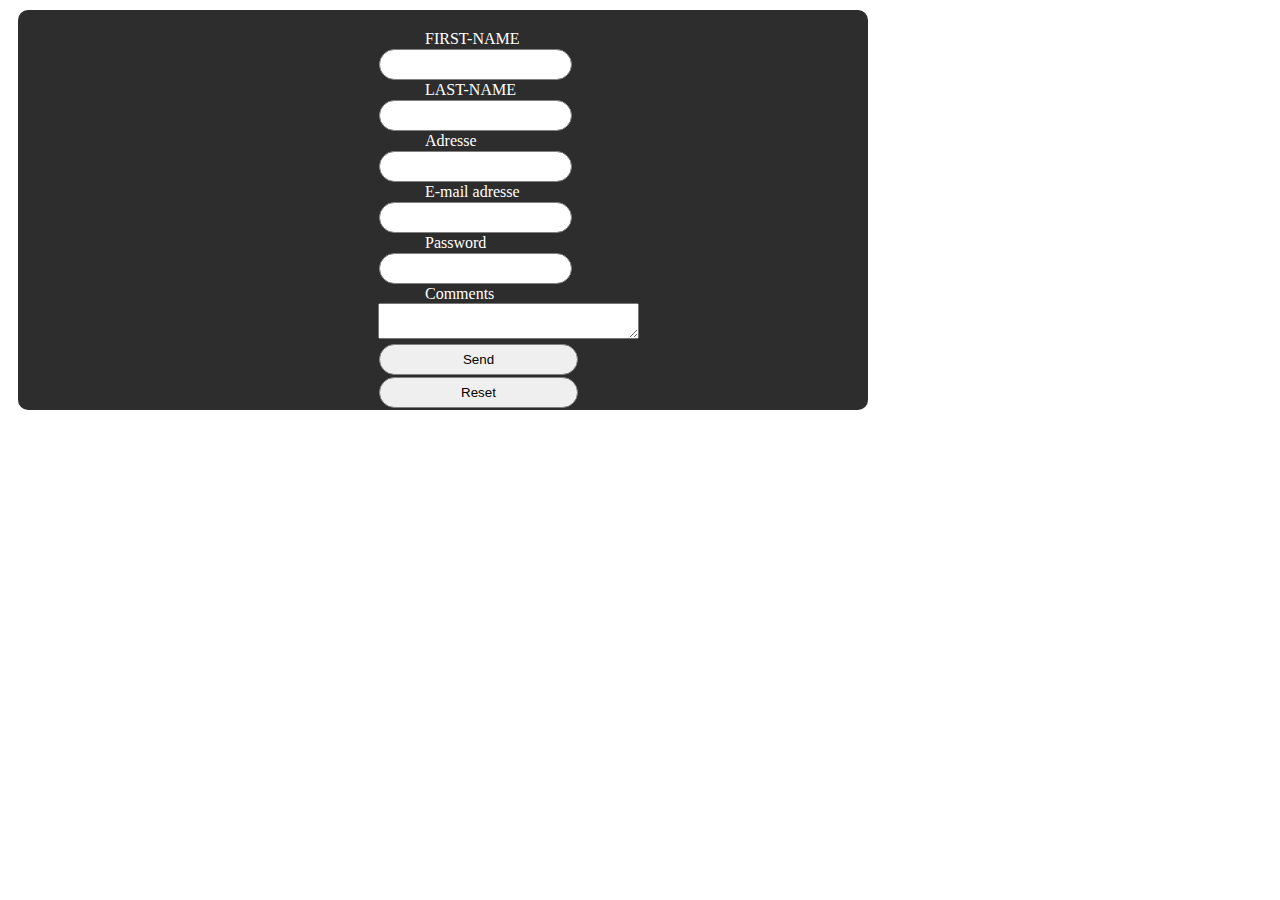
<file: index.html>
<!DOCTYPE html>
<html lang="en">
<head>
    <meta charset="UTF-8">
    <meta name="viewport" content="width=device-width, initial-scale=1.0">
    <meta http-equiv="X-UA-Compatible" content="ie=edge">
    <link rel="stylesheet" href="formulaire.css">
    
    <title>Document</title>
</head>
<body>
 <div class="formulaires">
    <form id="forma" method="POST" action="#">
        <label for="name">FIRST-NAME</label><br>
        <input class="texto" type="text" name="nom" id="name"><br>
        <label for="prenom">LAST-NAME</label><br>
        <input class="texto" type="text" name="prenom" id="prenom"><br>
        <label for="adresse">Adresse</label><br>
        <input class="texto" type="text" name="adresse" id="adresse"><br>
        <label for="adressemail">E-mail adresse</label><br>
        <input class="texto" type="text" name="adressemail" id="adressemail"><br>
        <label for="password">Password</label><br>
        <input class="texto"type="password" name="password" id="password"><br>
        <label for="comments">Comments</label><br>
        <textarea name="Comments" id="comments" cols="30" rows="2"></textarea><br>
        <input class="boutton" type="button" value="Send" id="send"><br>
        <input class="boutton" type="reset" value="Reset" name="reset" id="reset">

    </form>
</div>   
<p style="color:red" id="erreur"></p>
<script async src="formulaire.js"> </script>
</body>
</html>
</file>
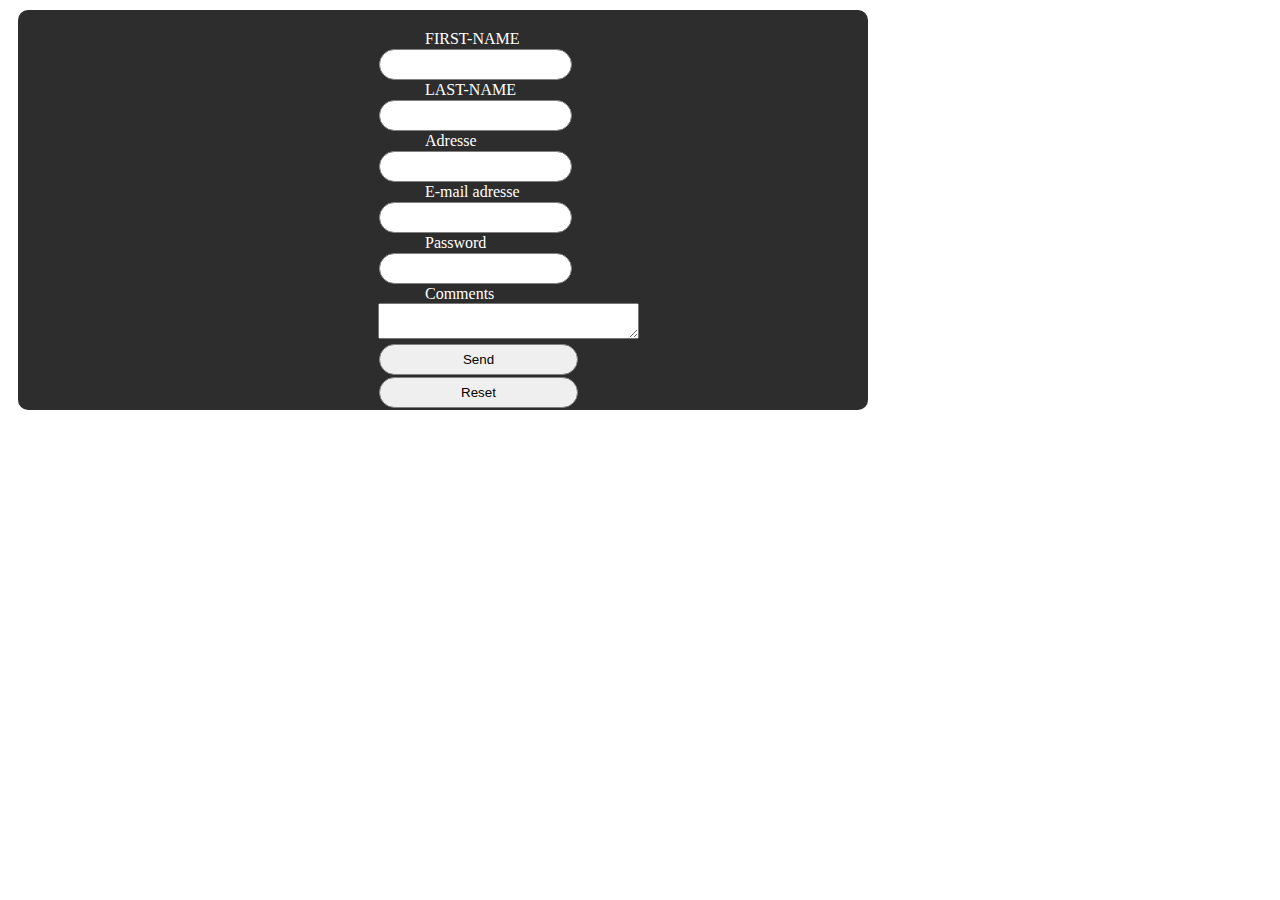
<file: formulaire.html>
<!DOCTYPE html>
<html lang="en">
<head>
    <meta charset="UTF-8">
    <meta name="viewport" content="width=device-width, initial-scale=1.0">
    <meta http-equiv="X-UA-Compatible" content="ie=edge">
    <link rel="stylesheet" href="formulaire.css">
    
    <title>Document</title>
</head>
<body>
 <div class="formulaires">
    <form id="forma" method="POST" action="#">
        <label for="name">FIRST-NAME</label><br>
        <input class="texto" type="text" name="nom" id="name"><br>
        <label for="prenom">LAST-NAME</label><br>
        <input class="texto" type="text" name="prenom" id="prenom"><br>
        <label for="adresse">Adresse</label><br>
        <input class="texto" type="text" name="adresse" id="adresse"><br>
        <label for="adressemail">E-mail adresse</label><br>
        <input class="texto" type="text" name="adressemail" id="adressemail"><br>
        <label for="password">Password</label><br>
        <input class="texto"type="password" name="password" id="password"><br>
        <label for="comments">Comments</label><br>
        <textarea name="Comments" id="comments" cols="30" rows="2"></textarea><br>
        <input class="boutton" type="button" value="Send" id="send"><br>
        <input class="boutton" type="reset" value="Reset" name="reset" id="reset">

    </form>
</div>   
<p style="color:red" id="erreur"></p>
<script async src="formulaire.js"> </script>
</body>
</html>
</file>
<file: formulaire.css>
body{
    width: 100%;
}
.formulaires{
    color: #fff;
    background: #2d2d2d;
     border-radius: 10px;
     margin: 10px;
     width: 850px;
     height: 400px;
     margin-top: 10px;
     }

      /* background: -webkit-gradient(
        linear,
        left bottom,
        left top,
        color-stop(0, rgb(60,60,60)),
        color-stop(0.74, rgb(43,43,43)),
        color-stop(1, rgb(60,60,60))
        );
     background: -moz-linear-gradient(
        center bottom,
        rgb(60,60,60) 0%,
        rgb(43,43,43) 74%,
        rgb(60,60,60) 100%
        );
     -moz-border-radius: 10px; */
     /* -webkit-border-radius: 10px; */
input
{
    border: 1px solid grey;
    border-radius: 22px;
    padding: 7px;
    outline: none;
    margin: 1px;
}
#forma{
    margin-left: 40%;
    padding: 20px;

}
label{
    padding: 7px;
    margin: 1px;
    margin-left: 40px;
}
.boutton{
    width: 20px;
    width: 199px;

}

.valid{
    border: 2px solid green
}
.invalid{
    border: 2px solid red

}
</file>
